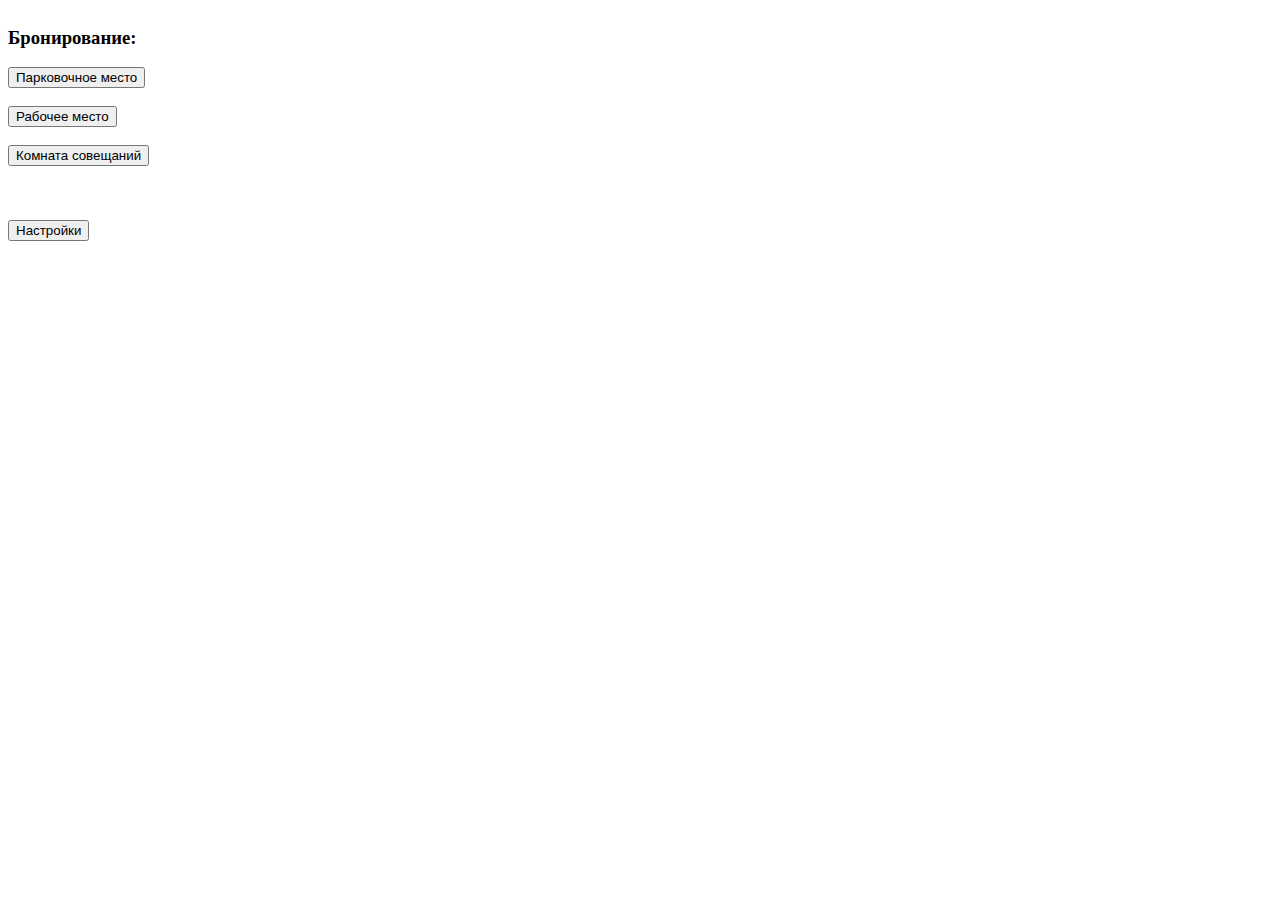
<file: frontend/index.html>
<!DOCTYPE html>
<html>
    <head>
        <meta charset="UTF-8">
        <meta http-equiv="X-UA-Compatible" content="IE=edge">
        <meta name="viewport" content="width=device-width, initial-scale=1.0">
        <title>Parking place</title>
        <link rel="stylesheet" href="style.css" type="text/css"/>
        <script src="https://api-maps.yandex.ru/2.1/?apikey=69f3e9cc-96db-4c09-b3c3-e1da216ad963&lang=ru_RU" type="text/javascript">
        </script>
        <script src="scripts.js"></script>
        <script src="scripts_parking.js"></script>
    </head>
    <body onload="start()">
        <div class="theBiggestContainer">
            <div class="containerOfButtons">
                <div>
                    <h3>Бронирование:</h3>
                </div>
                <div>
                    <button id="placeParking" onclick="turnOnPlaceParking()">
                        <div>Парковочное место</div>
                    </button><br><br>
                </div>
                <div>
                    <button id="placeWorking" onclick="turnOnPlaceWorking()">
                        <div>Рабочее место</div>
                    </button><br><br>
                </div>
                <div>
                    <button id="placeSpeaking" onclick="turnOnPlaceSpeaking()">
                        <div>Комната совещаний</div>
                    </button><br><br><br><br>
                </div>
                
                <div>
                    <button id="settings" onclick="showSettings()">
                        <div>Настройки</div>
                    </button>
                </div>
            </div>
            <div id="map" style="width: 800px; height: 400px"></div>
        </div>
                
    </body>
    
</html>
</file>
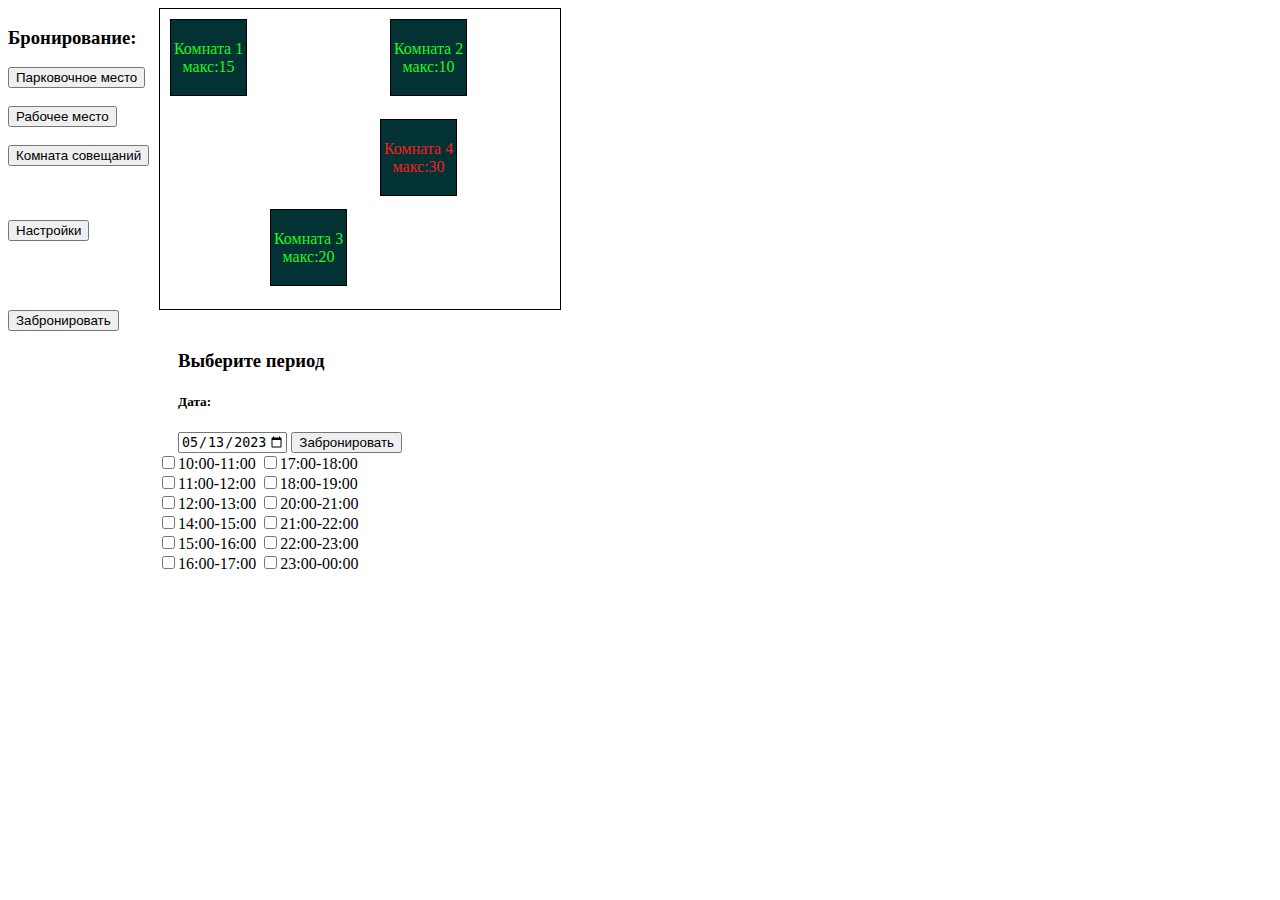
<file: frontend/place_speaking.html>
<!DOCTYPE html>
<html lang="en"> 
<head>
    <meta charset="UTF-8">
    <meta http-equiv="X-UA-Compatible" content="IE=edge">
    <meta name="viewport" content="width=device-width, initial-scale=1.0">
    <link rel="stylesheet" href="style.css" type="text/css"/>
    <script src="scripts.js"></script>
    <script src="scripts_speaking.js"></script>
    <title>Speaking place</title>
</head>
<body>
    <div class="theBiggestContainer">
        <div class="containerOfButtons">
            <div>
                <h3>Бронирование:</h3>
            </div>
            <div>
                <button id="placeParking" onclick="turnOnPlaceParking()">
                    <div>Парковочное место</div>
                </button><br><br>
            </div>
            <div>
                <button id="placeWorking" onclick="turnOnPlaceWorking()">
                    <div>Рабочее место</div>
                </button><br><br>
            </div>
            <div>
                <button id="placeSpeaking" onclick="turnOnPlaceSpeaking()">
                    <div>Комната совещаний</div>
                </button><br><br><br><br>
            </div>
            
            <div>
                <button id="settings" onclick="showSettings()">
                    <div>Настройки</div>
                </button>
            </div>
        </div>
        <div class="speakingroom-map">
            <div class="openChatBtn" id="room1" onclick="room_click(1)" style="top: 10px; left: 10px;">Комната 1 макс:15</div>
            <div class="openChatBtn" id="room2" onclick="room_click(2)" style="top: 10px; left: 230px;">Комната 2 макс:10</div>
            <div class="openChatBtn" id="room3" onclick="room_click(3)" style="top: 200px; left: 110px;">Комната 3 макс:20</div>
            <div class="openChatBtn" id="room4" onclick="room_click(4)" style="top: 110px; left: 220px;">Комната 4 макс:30</div>
        </div>
        <div id="chatWindow" style="display: none;"><iframe height="600" src="https://viarune.rocket.chat/home" class="rocket_chat"></iframe></div>
    </div>
    <!-- <button class="openChatBtn">Открыть чат</button> -->
<div id="checkboxes"></div>
<button onclick="takeBron()">Забронировать</button>
    <div class="containerOfData">
        <div class="period-container">
            <div class="period-container">
                <label><h3>Выберите период</h3></label>
                <div class="time-container">
                    <label for="from"><h5>Дата: </h5></label>
                    <div class="input-time-container">
                        <input type="date" id="start_date" name="start_period" value="2023-05-13" min="2023-01-01"max="2023-12-30">
                        <button onclick="takeBron()">Забронировать</button>
                    </div>
                </div>
                
            </div>
        </div>
        <input type="checkbox"><label>10:00-11:00</label>
        <input type="checkbox"><label>17:00-18:00</label><br>

        <input type="checkbox"><label>11:00-12:00</label>
        <input type="checkbox"><label>18:00-19:00</label><br>

        <input type="checkbox"><label>12:00-13:00</label>
        <input type="checkbox"><label>20:00-21:00</label><br>

        <input type="checkbox"><label>14:00-15:00</label>
        <input type="checkbox"><label>21:00-22:00</label><br>

        <input type="checkbox"><label>15:00-16:00</label>
        <input type="checkbox"><label>22:00-23:00</label><br>

        <input type="checkbox"><label>16:00-17:00</label>
        <input type="checkbox"><label>23:00-00:00</label><br>

    </div>
    
</body>
</html>
</file>
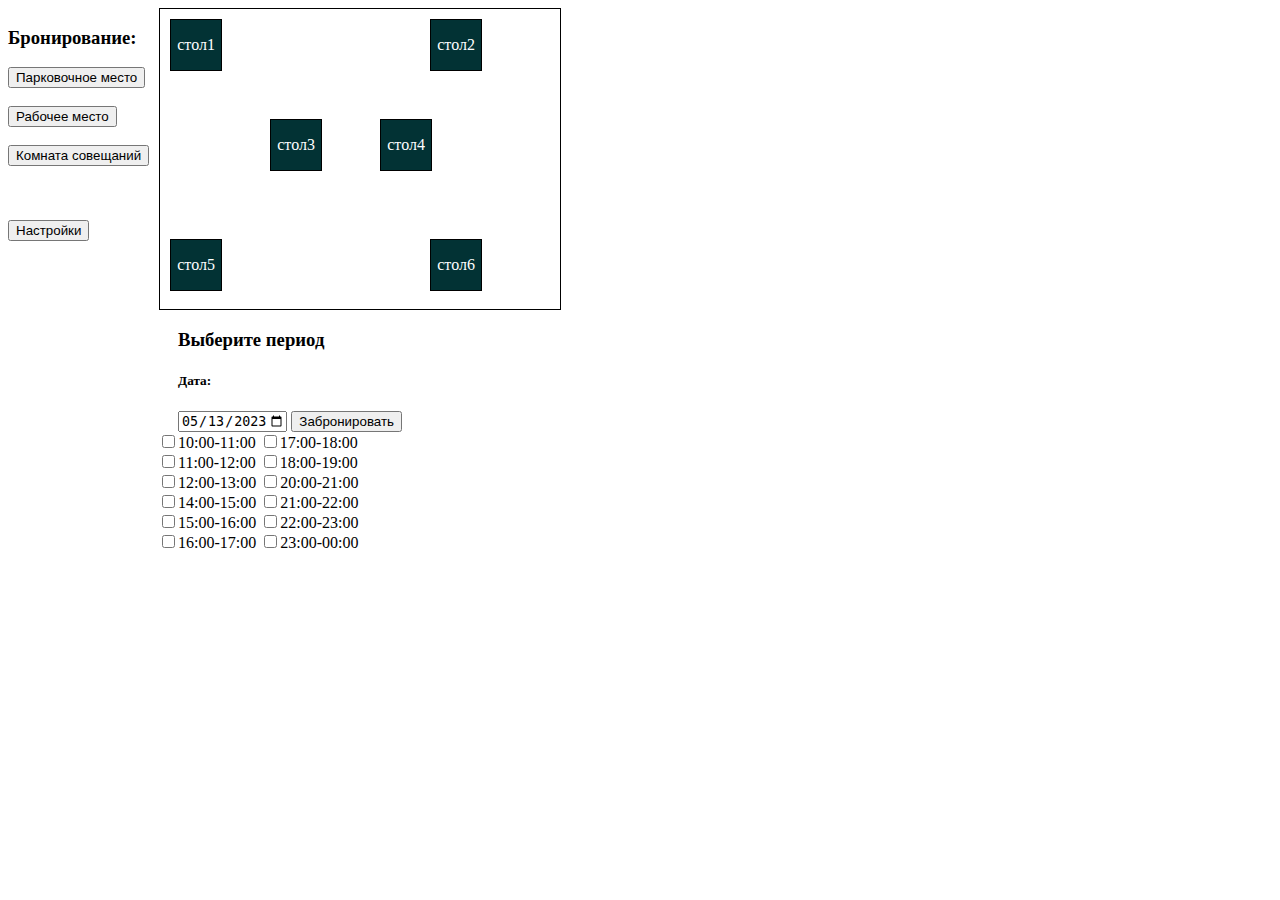
<file: frontend/place_working.html>
<!DOCTYPE html>
<html lang="en">
<head>
    <meta charset="UTF-8">
    <meta http-equiv="X-UA-Compatible" content="IE=edge">
    <meta name="viewport" content="width=device-width, initial-scale=1.0">
    
    <link rel="stylesheet" href="style.css" type="text/css"/>

    <script src="scripts.js"></script>
    <script src="scripts_working.js"></script>
    <title>Working place</title>
</head> 
<body>
    <div class="theBiggestContainer">
        <div class="containerOfButtons">
            <div>
                <h3>Бронирование:</h3>
            </div>
            <div>
                <button id="placeParking" onclick="turnOnPlaceParking()">
                    <div>Парковочное место</div>
                </button><br><br>
            </div>
            <div>
                <button id="placeWorking" onclick="turnOnPlaceWorking()">
                    <div>Рабочее место</div>
                </button><br><br>
            </div>
            <div>
                <button id="placeSpeaking" onclick="turnOnPlaceSpeaking()">
                    <div>Комната совещаний</div>
                </button><br><br><br><br>
            </div>
            
            <div>
                <button id="settings" onclick="showSettings()">
                    <div>Настройки</div>
                </button>
            </div>
        </div>
        <div class="office-map">
            <div class="table" id="table1" onclick="table_click(1)" style="top: 10px; left: 10px;">стол1</div>
            <div class="table" id="table2" onclick="table_click(2)" style="top: 10px; left: 270px;" data-tooltip="Стол 2">стол2</div>
            <div class="table" id="table3" onclick="table_click(3)" style="top: 110px; left: 110px;" data-tooltip="Стол 3">стол3</div>
            <div class="table" id="table4" onclick="table_click(4)" style="top: 110px; left: 220px;" data-tooltip="Стол 4">стол4</div>
            <div class="table" id="table5" onclick="table_click(5)" style="top: 230px; left: 10px;" data-tooltip="Стол 5">стол5</div>
            <div class="table" id="table6" onclick="table_click(6)" style="top: 230px; left: 270px;" data-tooltip="Стол 6">стол6</div>
        </div>
        
    </div>
    <div class="containerOfData">
        <div class="period-container">
            <div class="period-container">
                <label><h3>Выберите период</h3></label>
                <div class="time-container">
                    <label for="from"><h5>Дата: </h5></label> 
                    <div class="input-time-container">
                        <input type="date" id="start_date" name="start_period" value="2023-05-13" min="2023-01-01"max="2023-12-30">
                        <button onclick="takeBron()">Забронировать</button>
                    </div>  
                </div>
            </div>
        </div>
        <div class="containerofCheckbox">

        <input type="checkbox" id="ch1"><label>10:00-11:00</label>
        <input type="checkbox" id="ch2"><label>17:00-18:00</label><br>

        <input type="checkbox"id="ch3"><label>11:00-12:00</label>
        <input type="checkbox"id="ch4"><label>18:00-19:00</label><br>

        <input type="checkbox"id="ch5"><label>12:00-13:00</label>
        <input type="checkbox"id="ch6"><label>20:00-21:00</label><br>

        <input type="checkbox"id="ch7"><label>14:00-15:00</label>
        <input type="checkbox"id="ch8"><label>21:00-22:00</label><br>

        <input type="checkbox"id="ch9"><label>15:00-16:00</label>
        <input type="checkbox"id="ch10"><label>22:00-23:00</label><br>

        <input type="checkbox"id="ch11"><label>16:00-17:00</label>
        <input type="checkbox"id="ch12"><label>23:00-00:00</label><br>
        </div>
        
    </div>
    
            
</body>
</html>
</file>
<file: frontend/style.css>
#YMapsID{
    margin-left: 100px;
}
.theBiggestContainer{
    display: flex;
}

#officeMap {
    width: 100%;
    height: 100%;
    margin: 0;
    padding: 0;
}
.office-map, .speakingroom-map {
    margin-left: 10px;
    position: relative;
    width: 400px;
    height: 300px;
    background-color: #fff;
    background-size: cover;
    border: 1px solid #000;
}


.table{
    position: absolute;/*не зависит от родительских элементов */
    width: 50px;
    height: 50px;
    background-color: #023234;
    border: 1px solid #000;
    cursor: pointer;
    color: white;
    text-align: center;
    display: flex;/*использование штук ниже */
    align-items: center;/*выравнивание по вертикали */
    justify-content: center;/*выравнивание по горизонтали */
}
.openChatBtn{
    position: absolute;/*не зависит от родительских элементов */
    width: 75px;
    height: 75px;
    background-color: #023234;
    border: 1px solid #000;
    cursor: pointer;
    color: white;
    text-align: center;
    font-size: 13   px;
    display: flex;/*использование штук ниже */
    align-items: center;/*выравнивание по вертикали */
    justify-content: center;/*выравнивание по горизонтали */
}
/* .bron{
    margin-top: 1px;
    margin-bottom: 10px;
} */
.period-container{
    margin-left: 10px;
}
.containerOfData{
    margin-left: 150px;
}
#room1{
    color:rgb(31, 247, 31);
}
#room2{
    color:rgb(31, 247, 31);
}
#room3{
    color:rgb(31, 247, 31);
}
#room4{
    color:rgb(247, 31, 31);
}
</file>
